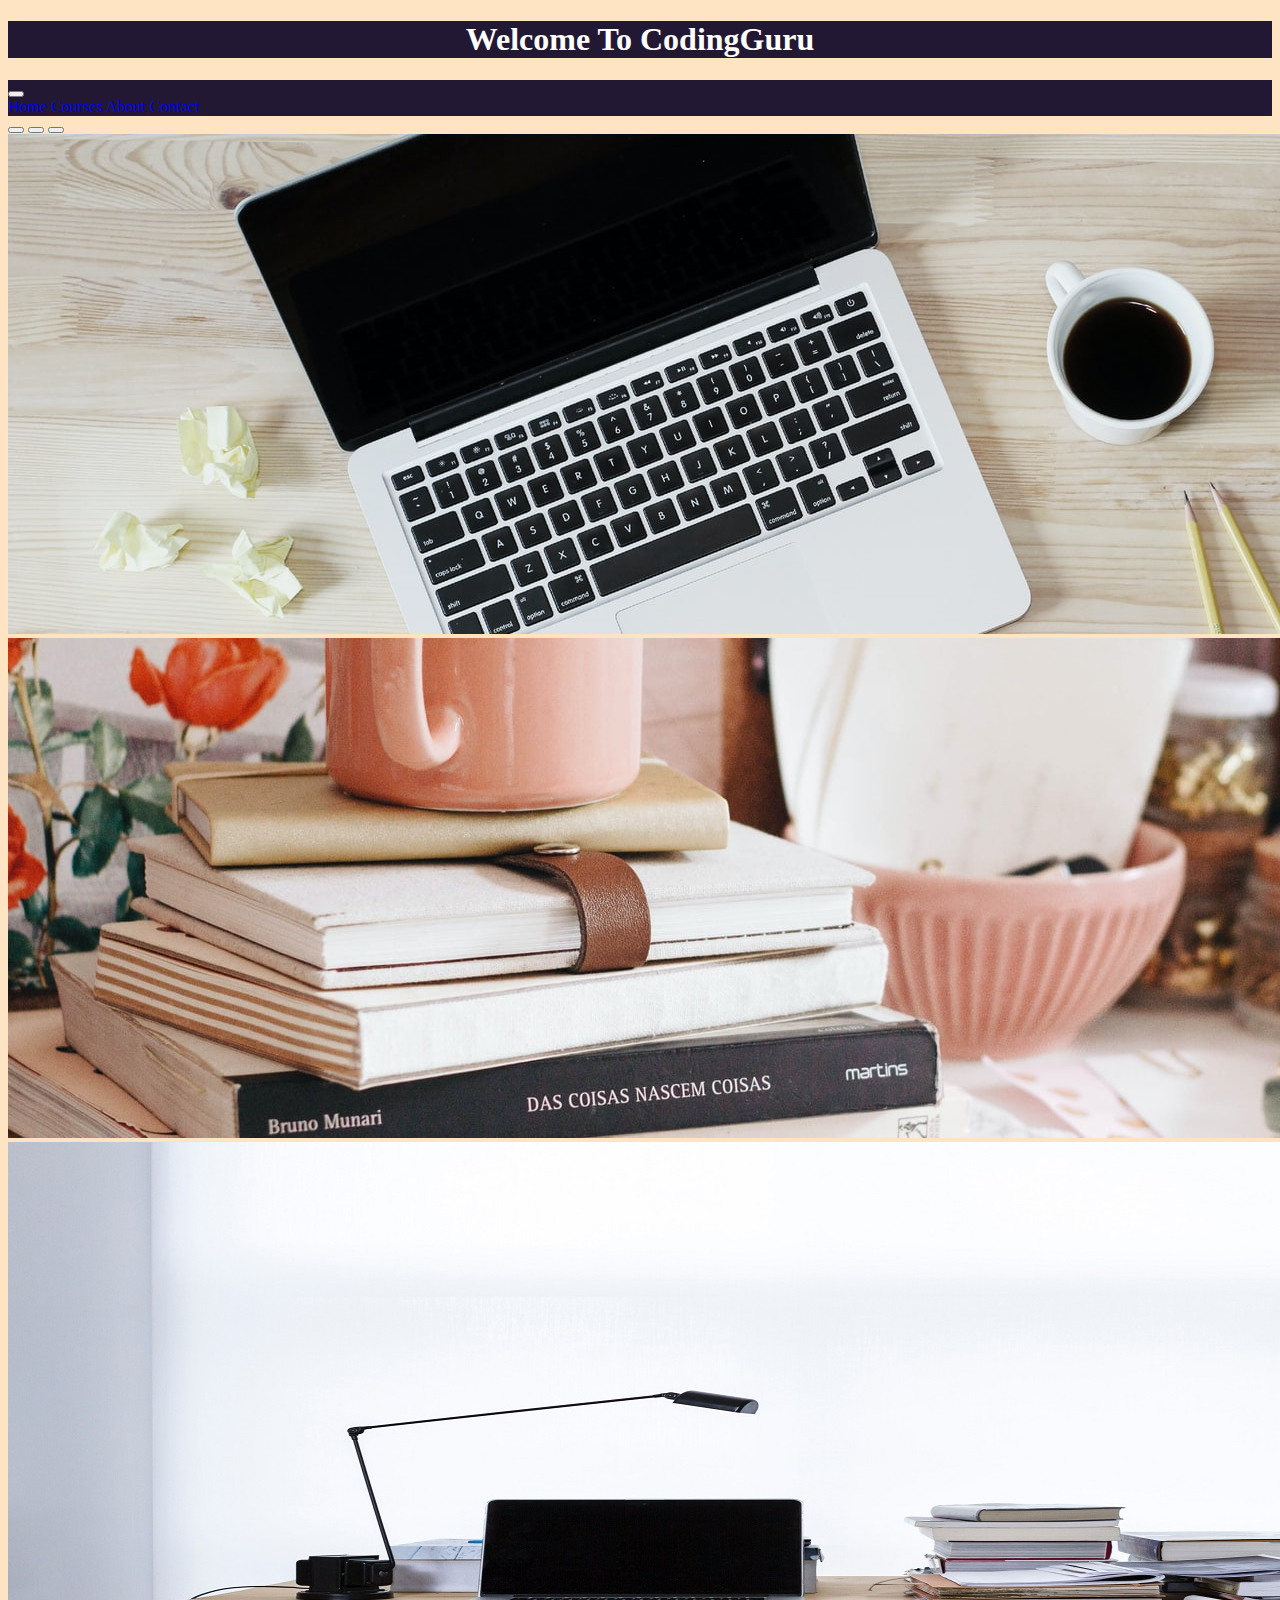
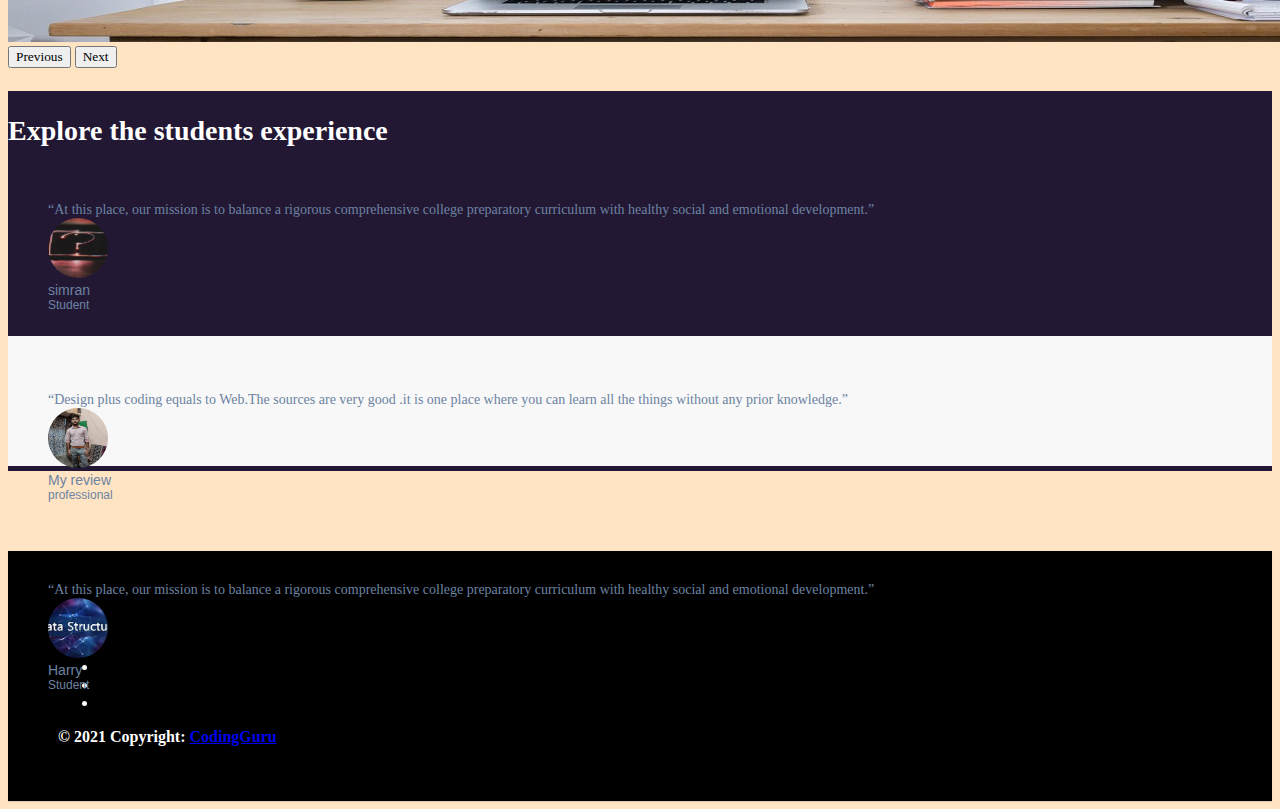
<file: index.html>
<!DOCTYPE html>
<html lang="en">

<head>
  <meta charset="UTF-8">
  <meta http-equiv="X-UA-Compatible" content="IE=edge">
  <meta name="viewport" content="width=device-width, initial-scale=1.0">
  <link rel="stylesheet" href="index.css">
  <link href="https://cdn.jsdelivr.net/npm/bootstrap@5.1.3/dist/css/bootstrap.min.css" rel="stylesheet"
    integrity="sha384-1BmE4kWBq78iYhFldvKuhfTAU6auU8tT94WrHftjDbrCEXSU1oBoqyl2QvZ6jIW3" crossorigin="anonymous">
    <link rel="stylesheet" href="https://cdnjs.cloudflare.com/ajax/libs/font-awesome/4.7.0/css/font-awesome.min.css">
    <link rel="stylesheet" href="https://pro.fontawesome.com/releases/v5.10.0/css/all.css" integrity="sha384-AYmEC3Yw5cVb3ZcuHtOA93w35dYTsvhLPVnYs9eStHfGJvOvKxVfELGroGkvsg+p" crossorigin="anonymous"/>
  <title>Home</title>
</head>

<body style="background-color: bisque;">
  <div class="jumbotron" style="background-color: #231834;">
    <h1 style="color: white; text-align: center;">Welcome To CodingGuru</h1>      
 <p></p>
  </div>
  <nav class="navbar navbar-expand-lg " style="background-color: #231834; justify-content: center;">


    <button class="navbar-toggler" type="button" data-bs-toggle="collapse" data-bs-target="#navbarNavAltMarkup"
      aria-controls="navbarNavAltMarkup" aria-expanded="false" aria-label="Toggle navigation">
      <span class="navbar-toggler-icon"></span>
    </button>
    <div class="collapse navbar-collapse " id="navbarNavAltMarkup">
      <div class="navbar-nav mr-auto">

        <a class="nav-link active" aria-current="page" href="#">Home</a>
        <a class="nav-link" href="Course.html">Courses</a>
        <a class="nav-link" href="about.html">About</a>
        <a class="nav-link" href="contact.html">Contact</a>
      </div>
    </div>

  </nav>

  <div id="carouselExampleIndicators" class="carousel slide" data-bs-ride="carousel">
    <div class="carousel-indicators">
      <button type="button" data-bs-target="#carouselExampleIndicators" data-bs-slide-to="0" class="active"
        aria-current="true" aria-label="Slide 1"></button>
      <button type="button" data-bs-target="#carouselExampleIndicators" data-bs-slide-to="1"
        aria-label="Slide 2"></button>
      <button type="button" data-bs-target="#carouselExampleIndicators" data-bs-slide-to="2"
        aria-label="Slide 3"></button>
    </div>
    <div class="carousel-inner">
      <div class="carousel-item active">
        <img src="image/tech1.jpg" class="d-block w-100" alt="...">
      </div>
      <div class="carousel-item">
        <img src="image/tech2.jpg" class="d-block w-100" alt="...">
      </div>
      <div class="carousel-item">
        <img src="image/image2.jpg" class="d-block w-100" alt="...">
      </div>
    </div>
    <button class="carousel-control-prev" type="button" data-bs-target="#carouselExampleIndicators"
      data-bs-slide="prev">
      <span class="carousel-control-prev-icon" aria-hidden="true"></span>
      <span class="visually-hidden">Previous</span>
    </button>
    <button class="carousel-control-next" type="button" data-bs-target="#carouselExampleIndicators"
      data-bs-slide="next">
      <span class="carousel-control-next-icon" aria-hidden="true"></span>
      <span class="visually-hidden">Next</span>
    </button>
  </div>
  <section class="home-testimonial">
    <div class="container-fluid">
      <div class="row d-flex justify-content-center testimonial-pos">
        <div class="col-md-12 pt-4 d-flex justify-content-center">
         
        </div>
        <div class="col-md-12 d-flex justify-content-center">
          <h2>Explore the students experience</h2>
        </div>
      </div>
      <section class="home-testimonial-bottom">
        <div class="container testimonial-inner">
          <div class="row d-flex justify-content-center">
            <div class="col-md-4 style-3">
              <div class="tour-item ">
                <div class="tour-desc bg-white">
                  <div class="tour-text color-grey-3 text-center" style="font-family: cursive;">“At this place, our mission is to balance a rigorous
                    comprehensive college preparatory curriculum with healthy social and emotional development.”</div>
                  <div class="d-flex justify-content-center pt-2 pb-2"><img class="tm-people"
                      src="img1.jpg" alt=""></div>
                  <div class="link-name d-flex justify-content-center">simran</div>
                  <div class="link-position d-flex justify-content-center">Student</div>
                </div>
              </div>
            </div>
            <div class="col-md-4 style-3">
              <div class="tour-item ">
                <div class="tour-desc bg-white">
                  <div class="tour-text color-grey-3 text-center"  style="font-family: cursive;">“Design plus coding equals to Web.The sources are very good .it is one place where you can  learn all the things without any prior knowledge.”</div>
                  <div class="d-flex justify-content-center pt-2 pb-2"><img class="tm-people"
                      src="kv.jpg"
                      alt=""></div>
                  <div class="link-name d-flex justify-content-center">My review</div>
                  <div class="link-position d-flex justify-content-center">professional</div>
                </div>
              </div>
            </div>
            <div class="col-md-4 style-3">
              <div class="tour-item ">
                <div class="tour-desc bg-white">
                  <div class="tour-text color-grey-3 text-center"  style="font-family: cursive;">“At this place, our mission is to balance a rigorous
                    comprehensive college preparatory curriculum with healthy social and emotional development.”</div>
                  <div class="d-flex justify-content-center pt-2 pb-2"><img class="tm-people"
                      src="course_img1.jpg"
                      alt=""></div>
                  <div class="link-name d-flex justify-content-center">Harry</div>
                  <div class="link-position d-flex justify-content-center">Student</div>
                </div>
              </div>
            </div>
          </div>
      </section>
  </section>
  <!-- Footer -->
<footer class="page-footer font-small special-color-dark pt-4" style="background-color: black;">

  <!-- Footer Elements -->
  <div class="container" >

    <!-- Social buttons -->
    <ul class="list-unstyled list-inline text-center">
      <li class="list-inline-item">
        <a class="btn-floating btn-fb mx-1">
          <i class="fab fa-facebook-f"> </i>
        </a>
      </li>
      <li class="list-inline-item">
        <a class="btn-floating btn-tw mx-1">
          <i class="fab fa-twitter"> </i>
        </a>
      </li>
      <li class="list-inline-item">
        <a class="btn-floating btn-gplus mx-1">
          <i class="fab fa-google-plus-g"> </i>
        </a>
      </li>
      <li class="list-inline-item">
        <a class="btn-floating btn-li mx-1">
          <i class="fab fa-linkedin-in"> </i>
        </a>
      </li>
      <li class="list-inline-item">
        <a class="btn-floating btn-dribbble mx-1">
          <i class="fab fa-dribbble"> </i>
        </a>
      </li>
    </ul>
    <!-- Social buttons -->

  </div>
  <!-- Footer Elements -->

  <!-- Copyright -->
  <div class="footer-copyright text-center py-3">© 2021 Copyright:
    <a href="index.html"> CodingGuru</a>
  </div>
  <!-- Copyright -->

</footer>
<!-- Footer -->
<script src="https://cdn.jsdelivr.net/npm/bootstrap@5.1.3/dist/js/bootstrap.bundle.min.js"
integrity="sha384-ka7Sk0Gln4gmtz2MlQnikT1wXgYsOg+OMhuP+IlRH9sENBO0LRn5q+8nbTov4+1p"
crossorigin="anonymous"></script>
</body>
</html>
</file>
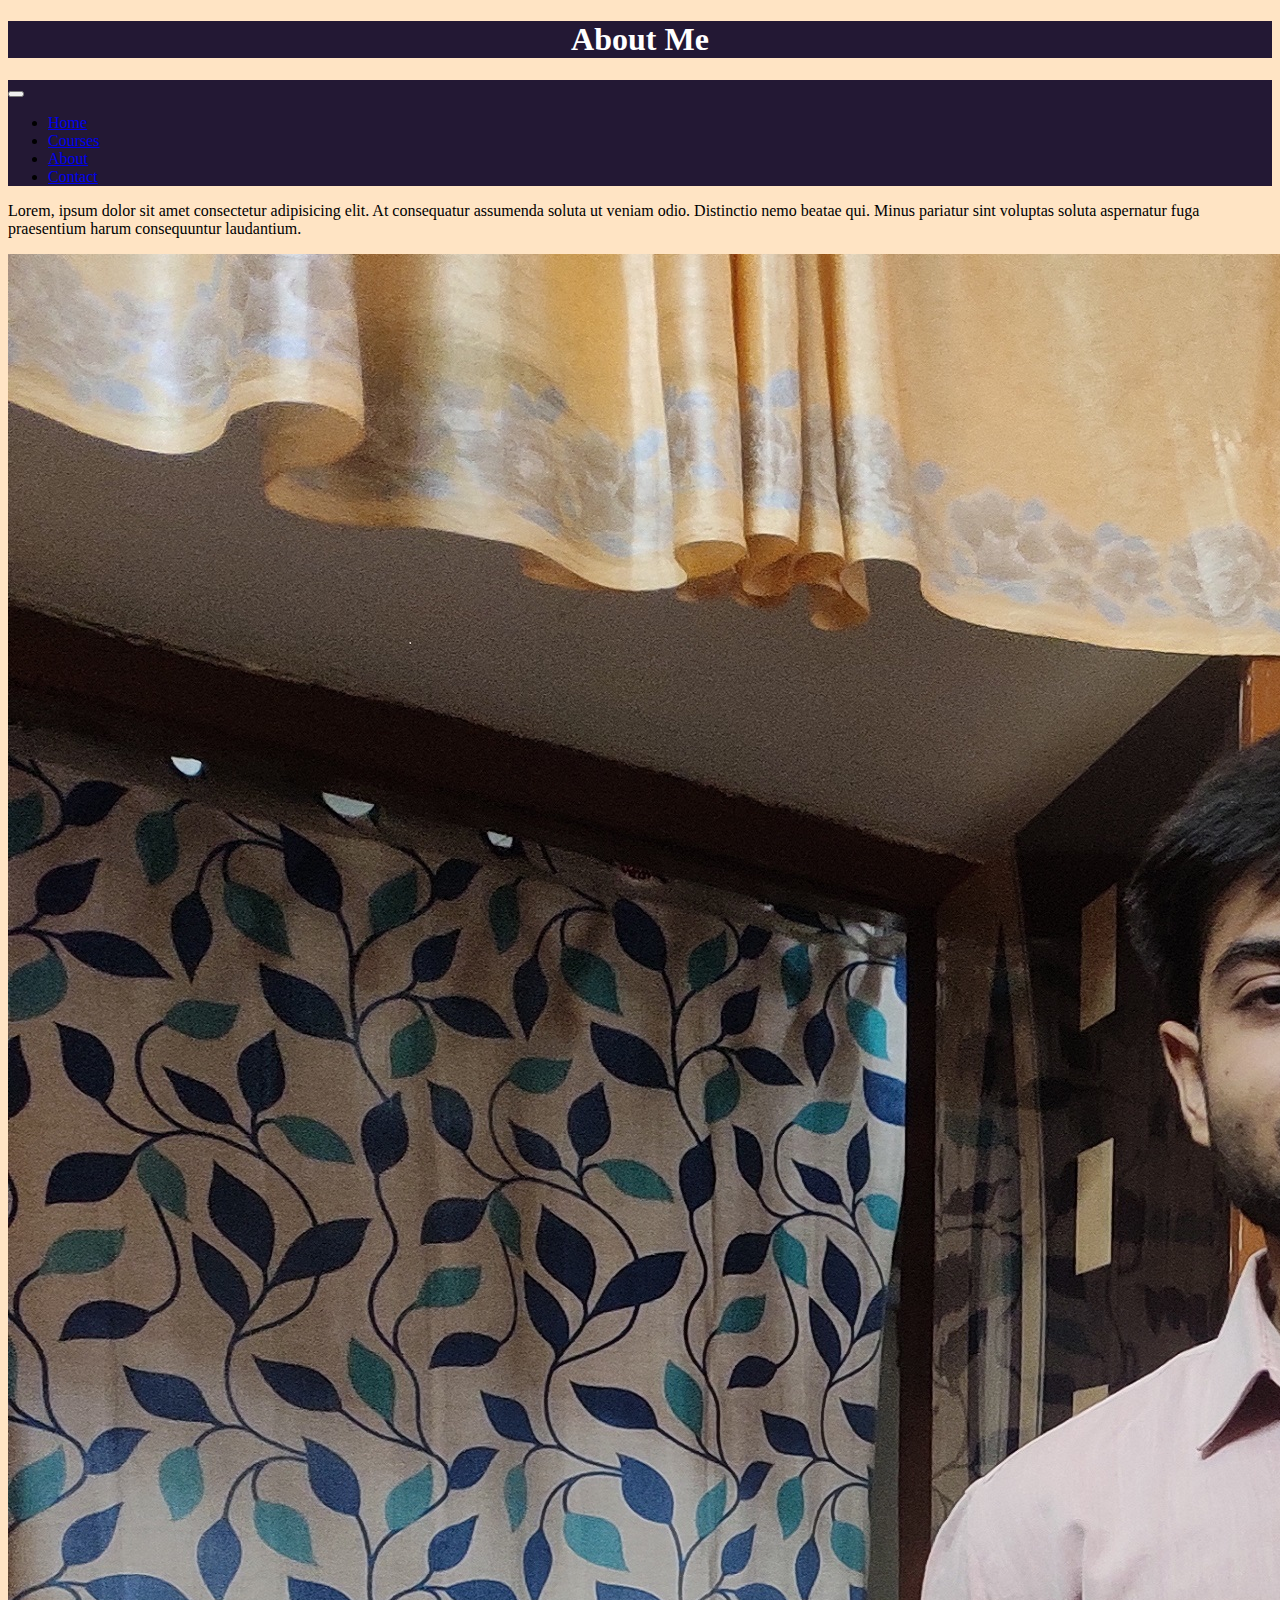
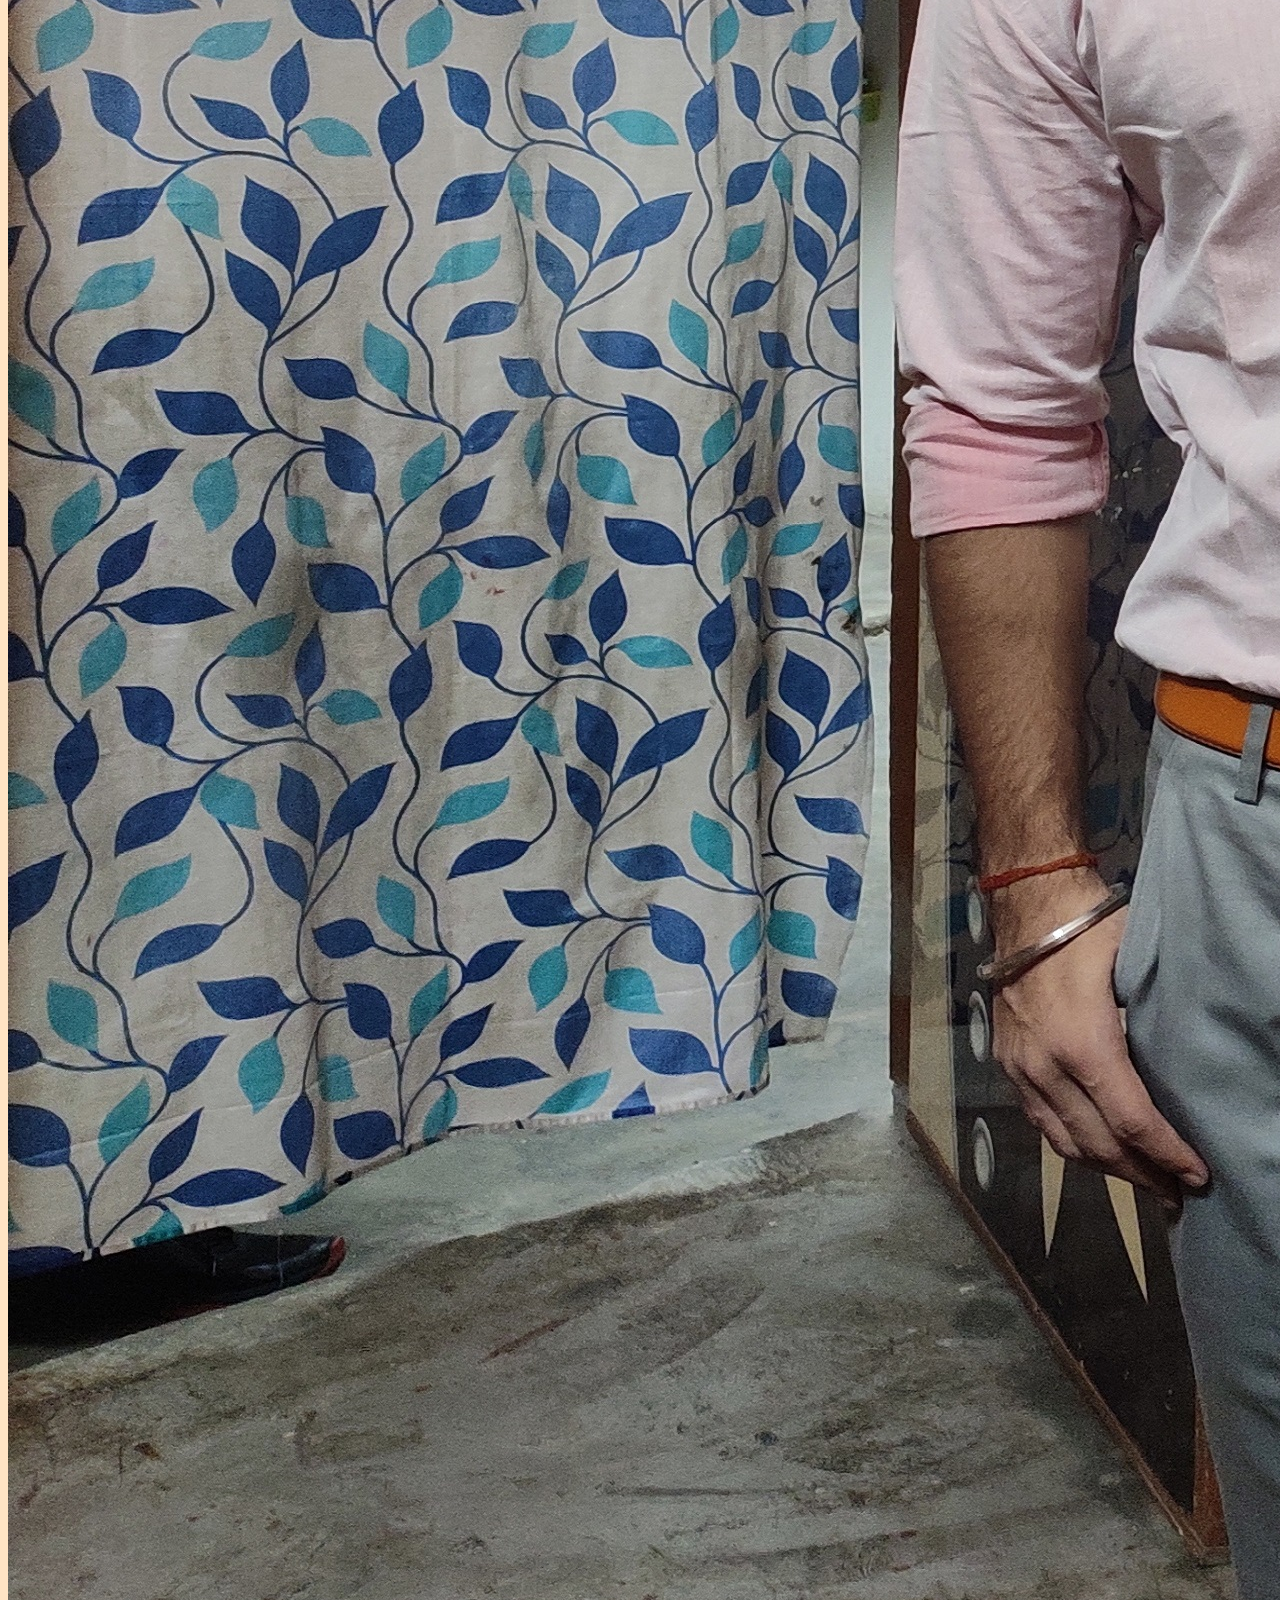
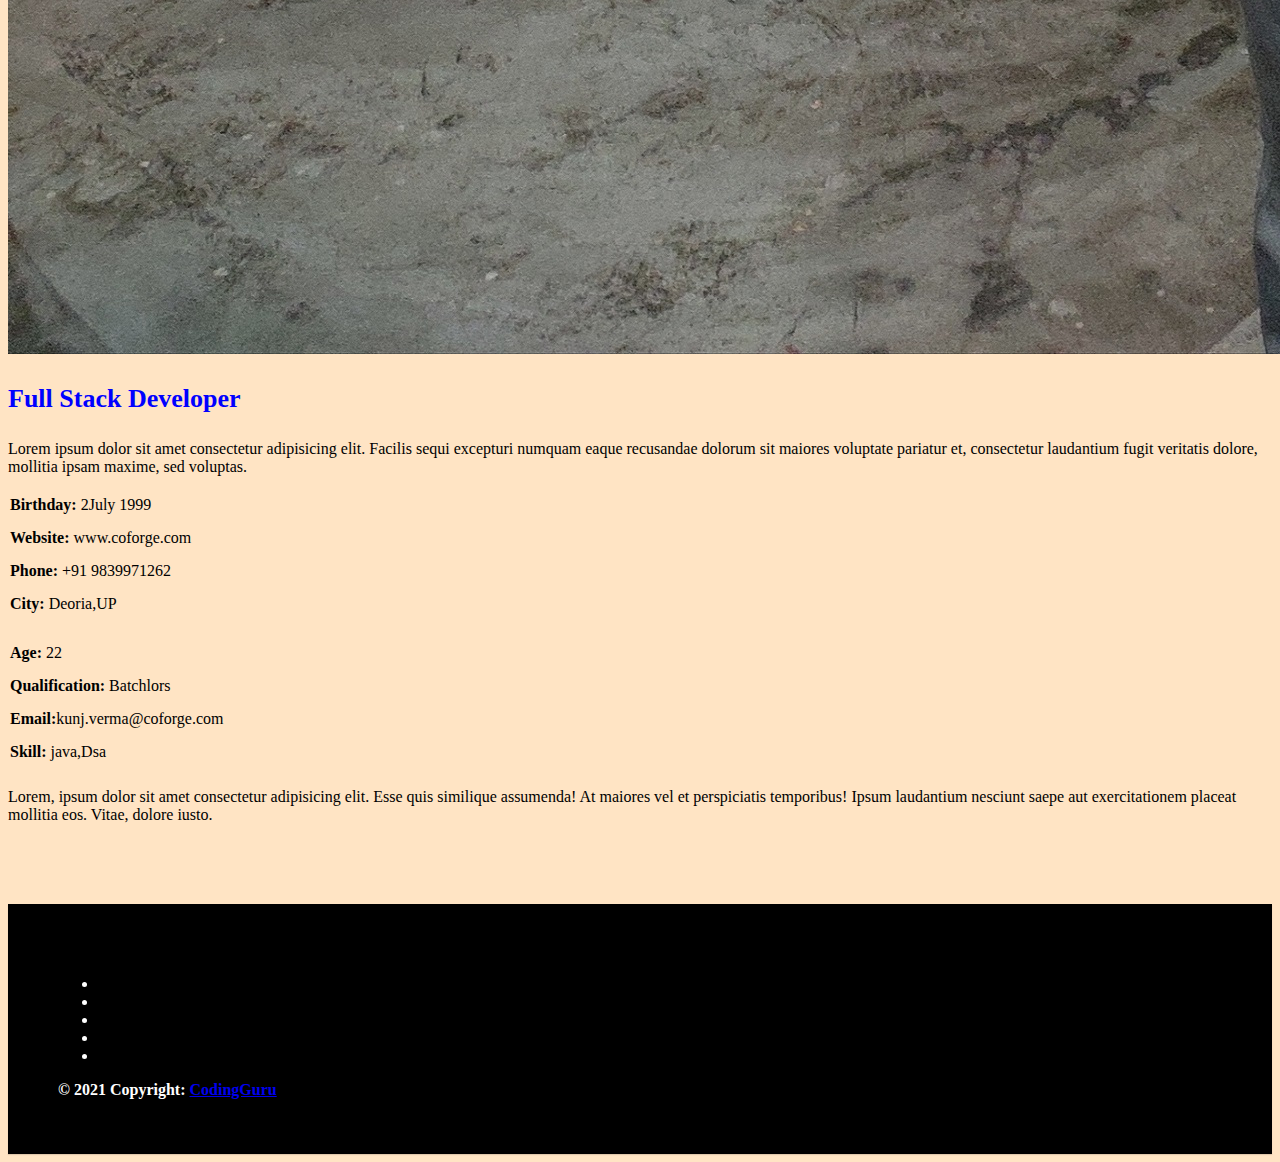
<file: about.html>
<!DOCTYPE html>
<html lang="en">

<head>
    <meta charset="UTF-8">
    <meta http-equiv="X-UA-Compatible" content="IE=edge">
    <meta name="viewport" content="width=device-width, initial-scale=1.0">
    <link href="https://cdn.jsdelivr.net/npm/bootstrap@5.1.3/dist/css/bootstrap.min.css" rel="stylesheet"
        integrity="sha384-1BmE4kWBq78iYhFldvKuhfTAU6auU8tT94WrHftjDbrCEXSU1oBoqyl2QvZ6jIW3" crossorigin="anonymous">
  
    <link rel="stylesheet" href="https://cdnjs.cloudflare.com/ajax/libs/font-awesome/4.7.0/css/font-awesome.min.css">
    <link rel="stylesheet" href="https://pro.fontawesome.com/releases/v5.10.0/css/all.css" integrity="sha384-AYmEC3Yw5cVb3ZcuHtOA93w35dYTsvhLPVnYs9eStHfGJvOvKxVfELGroGkvsg+p" crossorigin="anonymous"/>

    <title>Document</title>
    <style>
        *{
            font-family: cursive;
        }
        .about .content h3{
            font-weight: 700;
            font-size: 26px;
            color: blue;
        }
        .about .content ul{
            list-style: none;
            padding: 0;
        }
        .about .content ul li{
            padding-bottom: 10px;
        }
        .about .content ul i{
            font-size: 20px;
            padding-right: 2px;
            color: aqua;
        }
        .about .content p :last-child{
            margin-bottom: 0;
        }
        
footer {
    background-color: #292c2f;
    box-shadow: 0 1px 1px 0 rgba(0, 0, 0, 0.12);
    box-sizing: border-box;
    width: 100%;
    text-align: left;
    font: bold 16px sans-serif;
    padding: 55px 50px;
    margin-top: 80px;
    bottom: 0;
    color: #fff
}
    </style>
</head>

<body style="background-color: bisque;">
    <div class="jumbotron" style="background-color: #231834;">
        <h1 style="color: white; text-align: center;">About Me</h1>
<p></p>        
    </div>

    <nav class="navbar navbar-expand-lg " style="background-color: #231834;">
        <div class="container-fluid">

            <button class="navbar-toggler" type="button" data-bs-toggle="collapse" data-bs-target="#navbarNav"
                aria-controls="navbarNav" aria-expanded="false" aria-label="Toggle navigation">
                <span class="navbar-toggler-icon"></span>
            </button>
            <div class="collapse navbar-collapse" id="navbarNav">
                <ul class="navbar-nav">
                    <li class="nav-item">
                        <a class="nav-link active" aria-current="page" href="index.html">Home</a>
                    </li>
                    <li class="nav-item">
                        <a class="nav-link" href="Course.html">Courses</a>
                    </li>
                    <li class="nav-item">
                        <a class="nav-link" href="about.html">About</a>
                    </li>
                    <li class="nav-item">
                        <a class="nav-link" href="contact.html">Contact</a>
                    </li>
                </ul>
            </div>
        </div>
    </nav>
    <main id="main">
        <section id="about" class="about">
            <div class="container">
                <div class="section-title">
                    
                    <p>Lorem, ipsum dolor sit amet consectetur adipisicing elit. At consequatur assumenda soluta ut
                        veniam odio. Distinctio nemo beatae qui. Minus pariatur sint voluptas soluta aspernatur fuga
                        praesentium harum consequuntur laudantium.</p>
                </div>
                <div class="row">
                    <div class="col-lg-4" data-aos="fade-right">
                        <img src="kv.jpg" alt="" class="img-fluid">

                    </div>
                    <div class="col-lg-8 pt-lg-0 content" data-aos="fade-left">
                        <h3>Full Stack Developer</h3>
                        <p class="font-italic">Lorem ipsum dolor sit amet consectetur adipisicing elit. Facilis sequi
                            excepturi numquam eaque recusandae dolorum sit maiores voluptate pariatur et, consectetur
                            laudantium fugit veritatis dolore, mollitia ipsam maxime, sed voluptas.</p>
                        <div class="row">
                            <div class="col-lg-6">
                                <ul>
                                    <li><i class="iconfont-rounded-right"></i><strong>Birthday:</strong> 2July 1999</li>
                                    <li><i class="iconfont-rounded-right"></i><strong>Website:</strong> www.coforge.com
                                    </li>
                                    <li><i class="iconfont-rounded-right"></i><strong>Phone:</strong> +91 9839971262
                                    </li>
                                    <li><i class="iconfont-rounded-right"></i><strong>City:</strong> Deoria,UP</li>
                                </ul>
                            </div>
                            <div class="col-lg-6">
                                <ul>
                                    <li><i class="iconfont-rounded-right"></i><strong>Age:</strong> 22</li>
                                    <li><i class="iconfont-rounded-right"></i><strong>Qualification:</strong> Batchlors
                                    </li>
                                    <li><i
                                            class="iconfont-rounded-right"></i><strong>Email:</strong>kunj.verma@coforge.com
                                    </li>
                                    <li><i class="iconfont-rounded-right"></i><strong>Skill:</strong> java,Dsa</li>
                                </ul>
                            </div>

                        </div>
                        <p>Lorem, ipsum dolor sit amet consectetur adipisicing elit. Esse quis similique assumenda! At
                            maiores vel et perspiciatis temporibus! Ipsum laudantium nesciunt saepe aut exercitationem
                            placeat mollitia eos. Vitae, dolore iusto.</p>
                    </div>

                </div>
            </div>
        </section>
    </main>
         <!-- Footer -->
<footer class="page-footer font-small special-color-dark pt-4" style="background-color: black;">

    <!-- Footer Elements -->
    <div class="container" >
  
      <!-- Social buttons -->
      <ul class="list-unstyled list-inline text-center">
        <li class="list-inline-item">
          <a class="btn-floating btn-fb mx-1">
            <i class="fab fa-facebook-f"> </i>
          </a>
        </li>
        <li class="list-inline-item">
          <a class="btn-floating btn-tw mx-1">
            <i class="fab fa-twitter"> </i>
          </a>
        </li>
        <li class="list-inline-item">
          <a class="btn-floating btn-gplus mx-1">
            <i class="fab fa-google-plus-g"> </i>
          </a>
        </li>
        <li class="list-inline-item">
          <a class="btn-floating btn-li mx-1">
            <i class="fab fa-linkedin-in"> </i>
          </a>
        </li>
        <li class="list-inline-item">
          <a class="btn-floating btn-dribbble mx-1">
            <i class="fab fa-dribbble"> </i>
          </a>
        </li>
      </ul>
      <!-- Social buttons -->
  
    </div>
    <!-- Footer Elements -->
  
    <!-- Copyright -->
    <div class="footer-copyright text-center py-3">© 2021 Copyright:
      <a href="index.html"> CodingGuru</a>
    </div>
    <!-- Copyright -->
  
  </footer>
  <!-- Footer -->
</body>

</html>
</file>
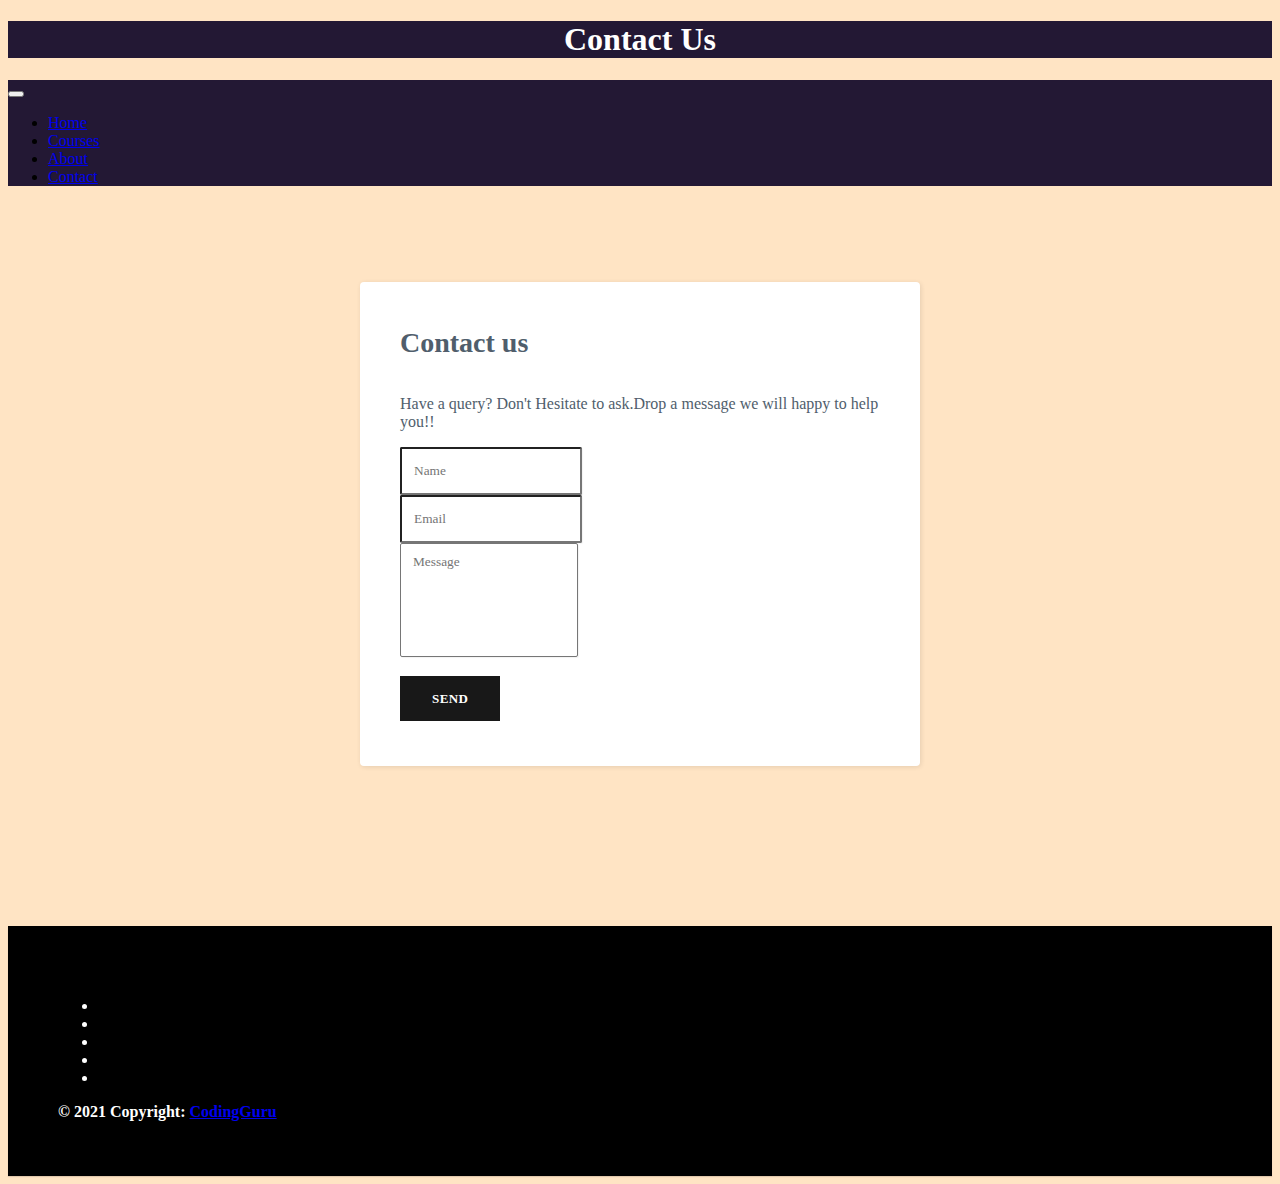
<file: contact.html>
<!DOCTYPE html>
<html lang="en">
<head>
    <meta charset="UTF-8">
    <meta http-equiv="X-UA-Compatible" content="IE=edge">
    <meta name="viewport" content="width=device-width, initial-scale=1.0">
    <link rel="stylesheet" href="contact.css">
    <link href="https://cdn.jsdelivr.net/npm/bootstrap@5.1.3/dist/css/bootstrap.min.css" rel="stylesheet"
    integrity="sha384-1BmE4kWBq78iYhFldvKuhfTAU6auU8tT94WrHftjDbrCEXSU1oBoqyl2QvZ6jIW3" crossorigin="anonymous">

<link rel="stylesheet" href="https://cdnjs.cloudflare.com/ajax/libs/font-awesome/4.7.0/css/font-awesome.min.css">
<link rel="stylesheet" href="https://pro.fontawesome.com/releases/v5.10.0/css/all.css" integrity="sha384-AYmEC3Yw5cVb3ZcuHtOA93w35dYTsvhLPVnYs9eStHfGJvOvKxVfELGroGkvsg+p" crossorigin="anonymous"/>
    <title>Contact</title>
</head>
<body style="background-color: bisque;">
    <div class="jumbotron" style="background-color: #231834;">
        <h1 style="color: white; text-align: center;">Contact Us</h1>
<p></p>        
    </div>

    <nav class="navbar navbar-expand-lg " style="background-color: #231834;">
        <div class="container-fluid">

            <button class="navbar-toggler" type="button" data-bs-toggle="collapse" data-bs-target="#navbarNav"
                aria-controls="navbarNav" aria-expanded="false" aria-label="Toggle navigation">
                <span class="navbar-toggler-icon"></span>
            </button>
            <div class="collapse navbar-collapse" id="navbarNav">
                <ul class="navbar-nav">
                    <li class="nav-item">
                        <a class="nav-link active" aria-current="page" href="index.html">Home</a>
                    </li>
                    <li class="nav-item">
                        <a class="nav-link" href="Course.html">Courses</a>
                    </li>
                    <li class="nav-item">
                        <a class="nav-link" href="about.html">About</a>
                    </li>
                    <li class="nav-item">
                        <a class="nav-link" href="contact.html">Contact</a>
                    </li>
                </ul>
            </div>
        </div>
    </nav>
    <div class="contact-clean">
        <form onsubmit="return false;">
            <h2 class="text-center">Contact us</h2>
            <p>Have a query? Don't Hesitate to ask.Drop a message we will happy to help you!!</p>
            <div class="form-group"><input class="form-control" type="text" name="name" placeholder="Name"></div>
            <div class="form-group"><input class="form-control" type="email" name="email" placeholder="Email"></div>
            <div class="form-group"><textarea class="form-control" name="message" placeholder="Message" rows="14"></textarea></div>
            <div class="form-group"><button class="btn btn-primary" type="submit">send </button></div>
        </form>
    </div> 
      <!-- Footer -->
<footer class="page-footer font-small special-color-dark pt-4" style="background-color: black;">

    <!-- Footer Elements -->
    <div class="container" >
  
      <!-- Social buttons -->
      <ul class="list-unstyled list-inline text-center">
        <li class="list-inline-item">
          <a class="btn-floating btn-fb mx-1">
            <i class="fab fa-facebook-f"> </i>
          </a>
        </li>
        <li class="list-inline-item">
          <a class="btn-floating btn-tw mx-1">
            <i class="fab fa-twitter"> </i>
          </a>
        </li>
        <li class="list-inline-item">
          <a class="btn-floating btn-gplus mx-1">
            <i class="fab fa-google-plus-g"> </i>
          </a>
        </li>
        <li class="list-inline-item">
          <a class="btn-floating btn-li mx-1">
            <i class="fab fa-linkedin-in"> </i>
          </a>
        </li>
        <li class="list-inline-item">
          <a class="btn-floating btn-dribbble mx-1">
            <i class="fab fa-dribbble"> </i>
          </a>
        </li>
      </ul>
      <!-- Social buttons -->
  
    </div>
    <!-- Footer Elements -->
  
    <!-- Copyright -->
    <div class="footer-copyright text-center py-3">© 2021 Copyright:
      <a href="index.html"> CodingGuru</a>
    </div>
    <!-- Copyright -->
  
  </footer>
  <!-- Footer -->
</body>
</html>
</file>
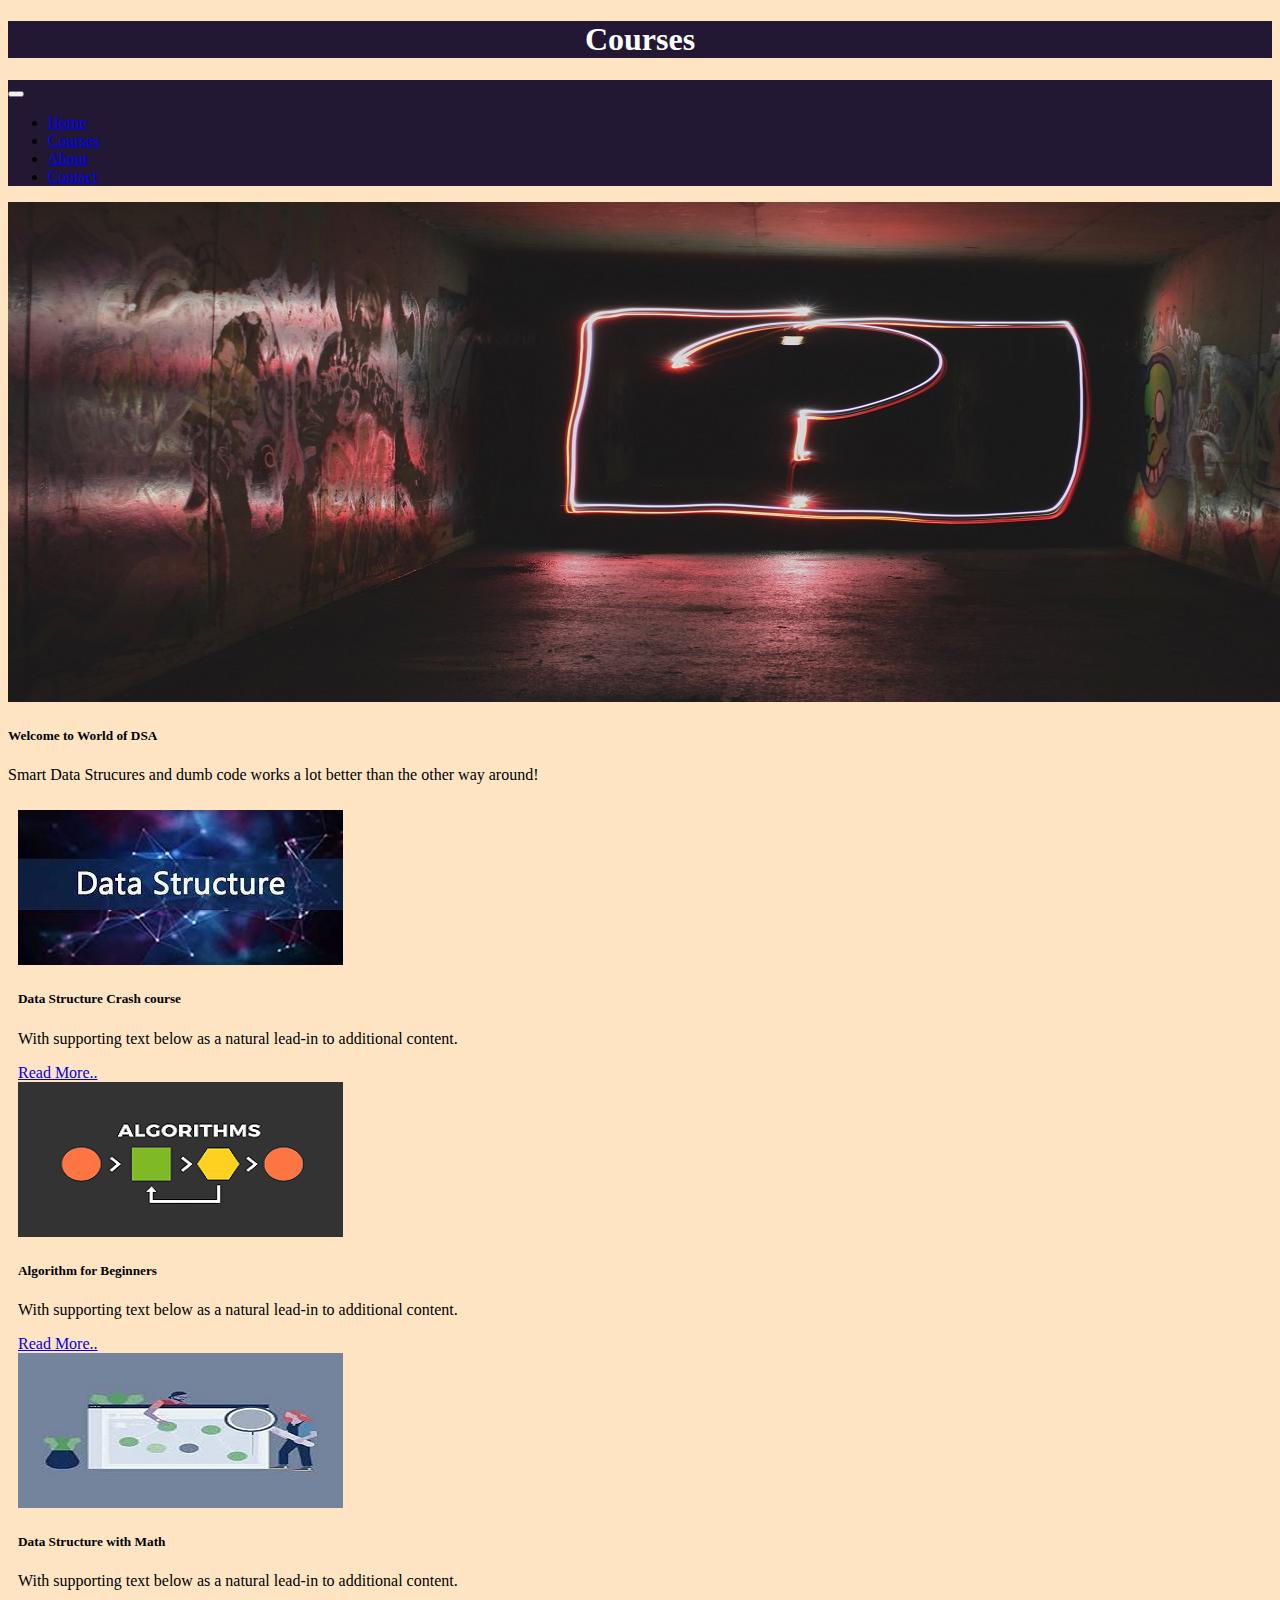
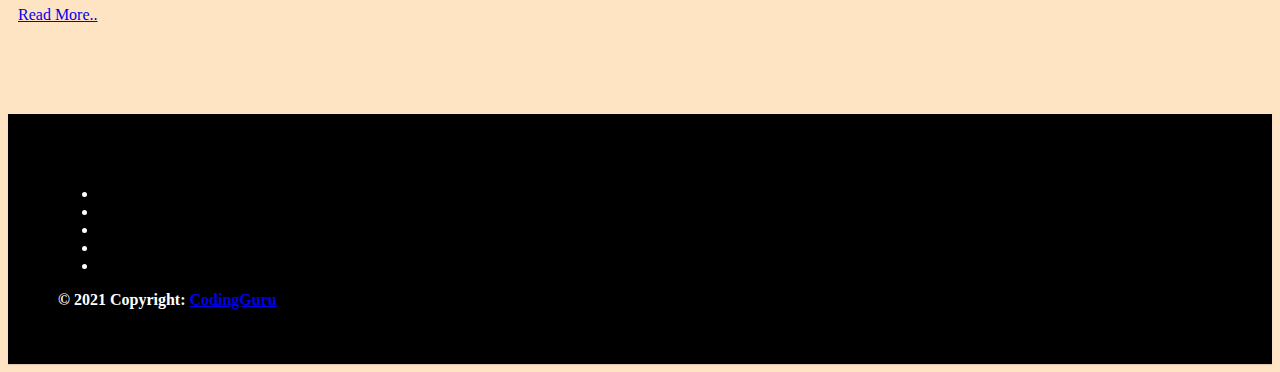
<file: Course.html>
<!DOCTYPE html>
<html lang="en">

<head>
    <meta charset="UTF-8">
    <meta http-equiv="X-UA-Compatible" content="IE=edge">
    <meta name="viewport" content="width=device-width, initial-scale=1.0">
    <link href="https://cdn.jsdelivr.net/npm/bootstrap@5.1.3/dist/css/bootstrap.min.css" rel="stylesheet"
        integrity="sha384-1BmE4kWBq78iYhFldvKuhfTAU6auU8tT94WrHftjDbrCEXSU1oBoqyl2QvZ6jIW3" crossorigin="anonymous">
    <link rel="stylesheet" href="courses.css">
    <link rel="stylesheet" href="https://cdnjs.cloudflare.com/ajax/libs/font-awesome/4.7.0/css/font-awesome.min.css">
    <link rel="stylesheet" href="https://pro.fontawesome.com/releases/v5.10.0/css/all.css" integrity="sha384-AYmEC3Yw5cVb3ZcuHtOA93w35dYTsvhLPVnYs9eStHfGJvOvKxVfELGroGkvsg+p" crossorigin="anonymous"/>
    <title>Document</title>
</head>

<body style="background-color: bisque;">
    <div class="jumbotron" style="background-color: #231834;">
        <h1 style="color: white; text-align: center;">Courses</h1>
<p></p>        
    </div>

    <nav class="navbar navbar-expand-lg " style="background-color: #231834;">
        <div class="container-fluid">

            <button class="navbar-toggler" type="button" data-bs-toggle="collapse" data-bs-target="#navbarNav"
                aria-controls="navbarNav" aria-expanded="false" aria-label="Toggle navigation">
                <span class="navbar-toggler-icon"></span>
            </button>
            <div class="collapse navbar-collapse" id="navbarNav">
                <ul class="navbar-nav">
                    <li class="nav-item">
                        <a class="nav-link active" aria-current="page" href="index.html">Home</a>
                    </li>
                    <li class="nav-item">
                        <a class="nav-link" href="Course.html">Courses</a>
                    </li>
                    <li class="nav-item">
                        <a class="nav-link" href="about.html">About</a>
                    </li>
                    <li class="nav-item">
                        <a class="nav-link" href="contact.html">Contact</a>
                    </li>
                </ul>
            </div>
        </div>
    </nav>
    <div id="carouselExampleCaptions" class="carousel slide" data-bs-ride="carousel">

        <div class="carousel-inner">
            <div class="carousel-item active">
                <img src="img1.jpg" class="d-block w-100" alt="...">
                <div class="carousel-caption d-none d-md-block">
                    <h5>Welcome to World of DSA</h5>
                    <p>Smart Data Strucures and dumb code works a lot better than the other way around!</p>
                </div>
            </div>


        </div>

    </div>

   


    <div class="row" style="padding: 10px;">
        <div class="col-sm-4">
          <div class="card">
              <img src="course_img1.jpg" class="card-img-top" alt="">
            <div class="card-body">
              <h5 class="card-title">Data Structure Crash course</h5>
              <p class="card-text">With supporting text below as a natural lead-in to additional content.</p>
              <a href="#" class="btn btn-primary">Read More..</a>
            </div>
          </div>
        </div>
        <div class="col-sm-4">
            <div class="card">
                <img src="course_img2.png" class="card-img-top" alt="">
              <div class="card-body">
                <h5 class="card-title">Algorithm for Beginners</h5>
                <p class="card-text">With supporting text below as a natural lead-in to additional content.</p>
                <a href="#" class="btn btn-primary">Read More..</a>
              </div>
            </div>
          </div>
        <div class="col-sm-4">
            <div class="card">
                <img src="course_img3.jpg" class="card-img-top" alt="">
              <div class="card-body">
                <h5 class="card-title">Data Structure with Math</h5>
                <p class="card-text">With supporting text below as a natural lead-in to additional content.</p>
                <a href="#" class="btn btn-primary">Read More..</a>
              </div>
            </div>
          </div>
        
      </div>
       <!-- Footer -->
<footer class="page-footer font-small special-color-dark pt-4" style="background-color: black;">

    <!-- Footer Elements -->
    <div class="container" >
  
      <!-- Social buttons -->
      <ul class="list-unstyled list-inline text-center">
        <li class="list-inline-item">
          <a class="btn-floating btn-fb mx-1">
            <i class="fab fa-facebook-f"> </i>
          </a>
        </li>
        <li class="list-inline-item">
          <a class="btn-floating btn-tw mx-1">
            <i class="fab fa-twitter"> </i>
          </a>
        </li>
        <li class="list-inline-item">
          <a class="btn-floating btn-gplus mx-1">
            <i class="fab fa-google-plus-g"> </i>
          </a>
        </li>
        <li class="list-inline-item">
          <a class="btn-floating btn-li mx-1">
            <i class="fab fa-linkedin-in"> </i>
          </a>
        </li>
        <li class="list-inline-item">
          <a class="btn-floating btn-dribbble mx-1">
            <i class="fab fa-dribbble"> </i>
          </a>
        </li>
      </ul>
      <!-- Social buttons -->
  
    </div>
    <!-- Footer Elements -->
  
    <!-- Copyright -->
    <div class="footer-copyright text-center py-3">© 2021 Copyright:
      <a href="index.html"> CodingGuru</a>
    </div>
    <!-- Copyright -->
  
  </footer>
  <!-- Footer -->
</body>

</html>
</file>
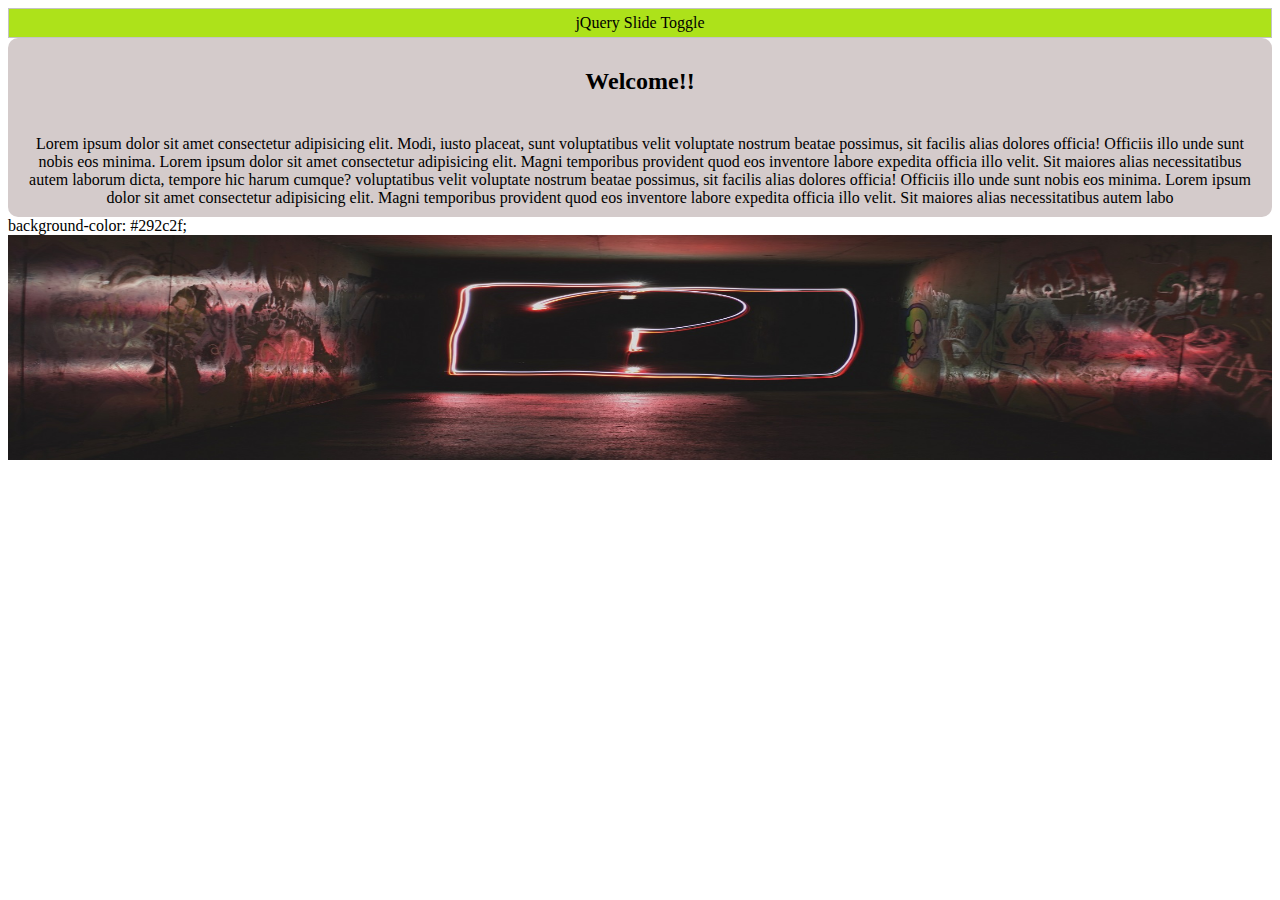
<file: test.html>
<!DOCTYPE html>
<html lang="en">

<head>
    <meta charset="UTF-8">
    <meta http-equiv="X-UA-Compatible" content="IE=edge">
    <meta name="viewport" content="width=device-width, initial-scale=1.0">
    <title>Document</title>

    <script>

        $(document).ready(function(){
        
          $("#flip").click(function(){
        
            $("#panel").slideToggle("slow");
        
          });
        
        });
        
        </script>
        
         
        
        <style>
        
        #panel,#flip
        
        {
        
        padding:5px;
        
        text-align:center;
        
        background-color:#ade21a;
        
        border:solid 1px #c3c3c3;
        
        }
        
        #panel
        
        {
        
        padding:50px;
        
        display:none;
        
        }
        
        </style>
</head>

<body>

    <div id="flip">jQuery Slide Toggle</div>
    <div id="panel">The slideToggle() method toggles between slideUp() and   slideDown() for the selected elements. 
        This method checks the selected elements for visibility.   slideDown() is run if an element is hidden. slideUp()
        is   run if an element is visible - This creates a toggle effect.</div>


</body>

</html>

<!--welcoe content-->
<div class="container">

  <div class="panel panel-default" style="border-radius: 10px; background-color: rgb(212, 203, 203);">
    <div class="panel-heading" style="text-align: center; padding: 10px; font-family: fantasy;">
      <h2>Welcome!!</h2>
    </div>
    <div class="panel-body" style="padding: 10px; text-align: center;">Lorem ipsum dolor sit amet consectetur
      adipisicing elit. Modi,
      iusto placeat, sunt
      voluptatibus velit voluptate nostrum beatae possimus, sit facilis alias dolores officia! Officiis illo unde sunt
      nobis eos minima.
      Lorem ipsum dolor sit amet consectetur adipisicing elit. Magni temporibus provident quod eos inventore labore
      expedita officia illo velit. Sit maiores alias necessitatibus autem laborum dicta, tempore hic harum cumque?
      voluptatibus velit voluptate nostrum beatae possimus, sit facilis alias dolores officia! Officiis illo unde sunt
      nobis eos minima.
      Lorem ipsum dolor sit amet consectetur adipisicing elit. Magni temporibus provident quod eos inventore labore
      expedita officia illo velit. Sit maiores alias necessitatibus autem labo
    </div>
  </div>
</div>

background-color: #292c2f;
<link rel="stylesheet" href="https://cdnjs.cloudflare.com/ajax/libs/font-awesome/4.7.0/css/font-awesome.min.css">
    <link rel="stylesheet" href="https://pro.fontawesome.com/releases/v5.10.0/css/all.css" integrity="sha384-AYmEC3Yw5cVb3ZcuHtOA93w35dYTsvhLPVnYs9eStHfGJvOvKxVfELGroGkvsg+p" crossorigin="anonymous"/>




    <div class="album py-5 bg-light">
      <div class="container">
<div class="col-md-4 box-shadow">
    <img class="card-img-top" data-src="img1.jpg" alt="" style="height: 225px; width: 100%; display: block;" src="img1.jpg" data-holder-rendered="true">
</div>
      </div>
    </div>
</file>
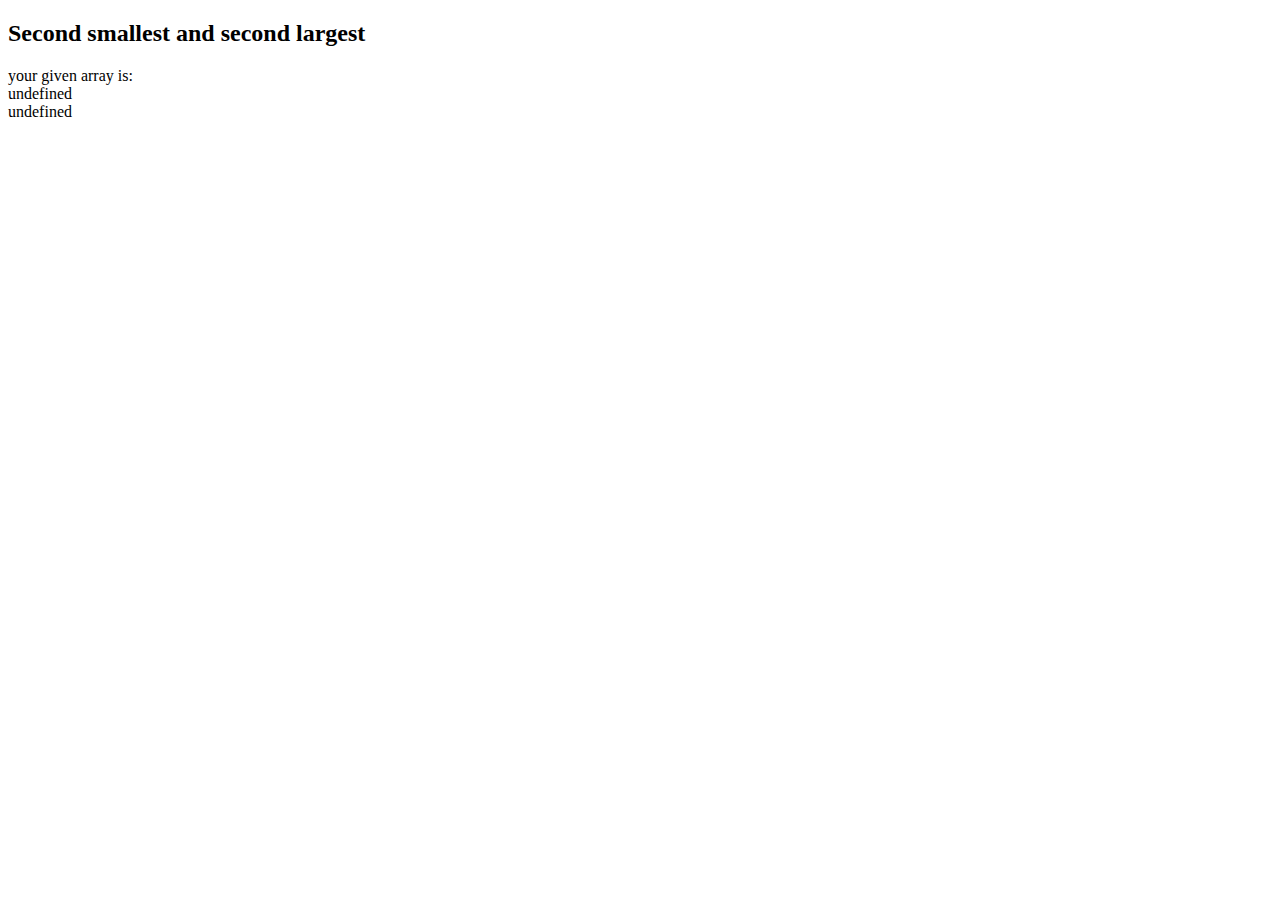
<file: js assignment/find_second_larg_n_small_num.html>
<!DOCTYPE html>
<html lang="en">

<head>
    <meta charset="UTF-8">
    <meta http-equiv="X-UA-Compatible" content="IE=edge">
    <meta name="viewport" content="width=device-width, initial-scale=1.0">
    <title>Document</title>
</head>

<body>
    <h2>Second smallest and second largest</h2>
    <script>
        var inputArray = [];// var size = 5; //Maximum Array size 
        var size=prompt('enter the size');
        for(var i=0; i<size; i++) 
        { inputArray[i] = prompt('Enter Element ' + (i+1)); }
document.writeln('your given array is: '+inputArray+'<br>');
     
        inputArray.sort(function(a,b){
            return a-b;
        });
        
        document.writeln(inputArray[1]+'<br>');
      document.writeln(inputArray[size-2]+'<br>');
      
    

    </script>
</body>

</html>
</file>
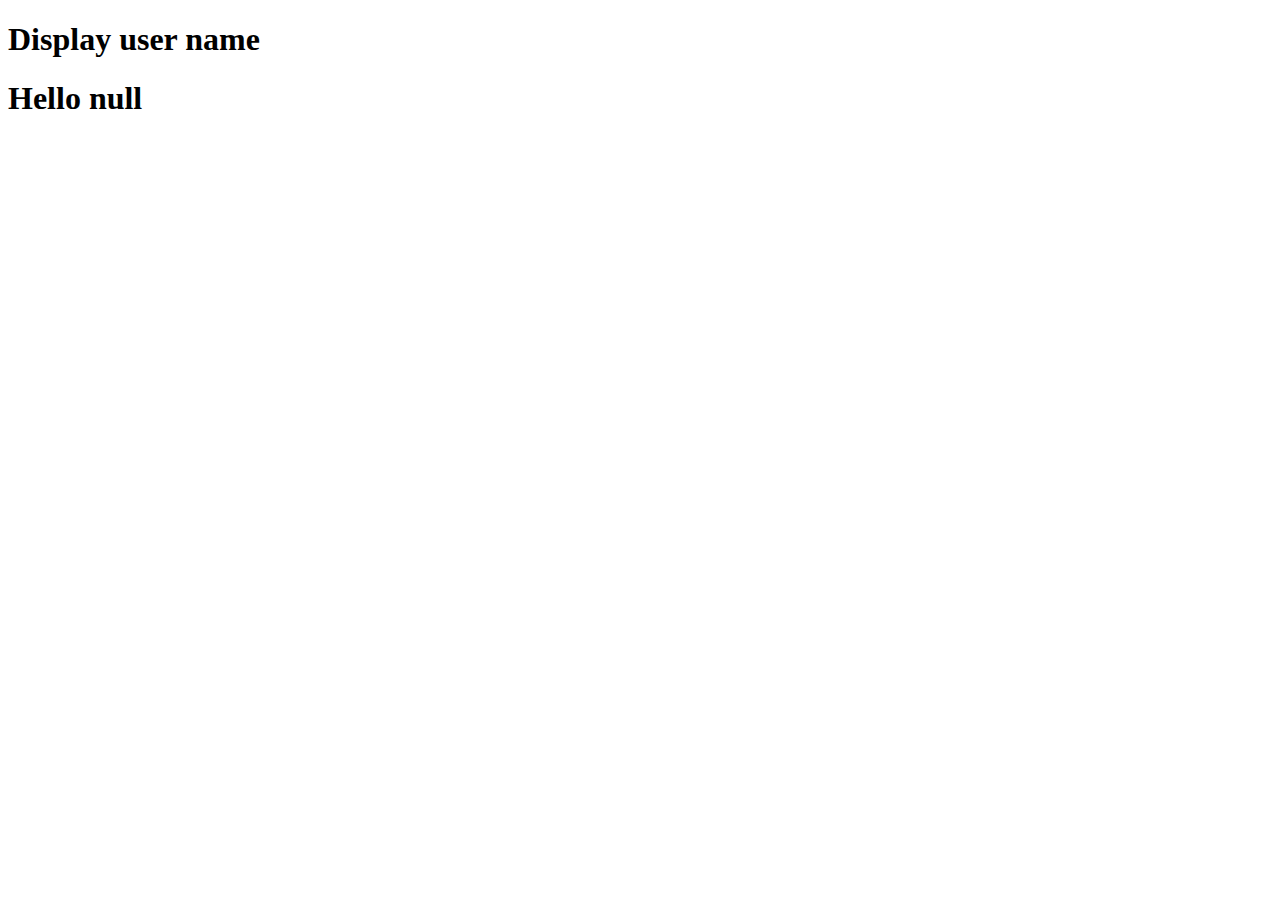
<file: js assignment/question 1.html>
<!DOCTYPE html>
<html lang="en">
<head>
    <meta charset="UTF-8">
    <meta http-equiv="X-UA-Compatible" content="IE=edge">
    <meta name="viewport" content="width=device-width, initial-scale=1.0">
    <title>basic page</title>
</head>
<body>
    <h1>Display user name </h1>
    <script>
        var name=prompt('enter your name');

document.write('<h1>Hello' +' ' +name+'</h1>');
alert(name);
    </script>
</body>
</html>
</file>
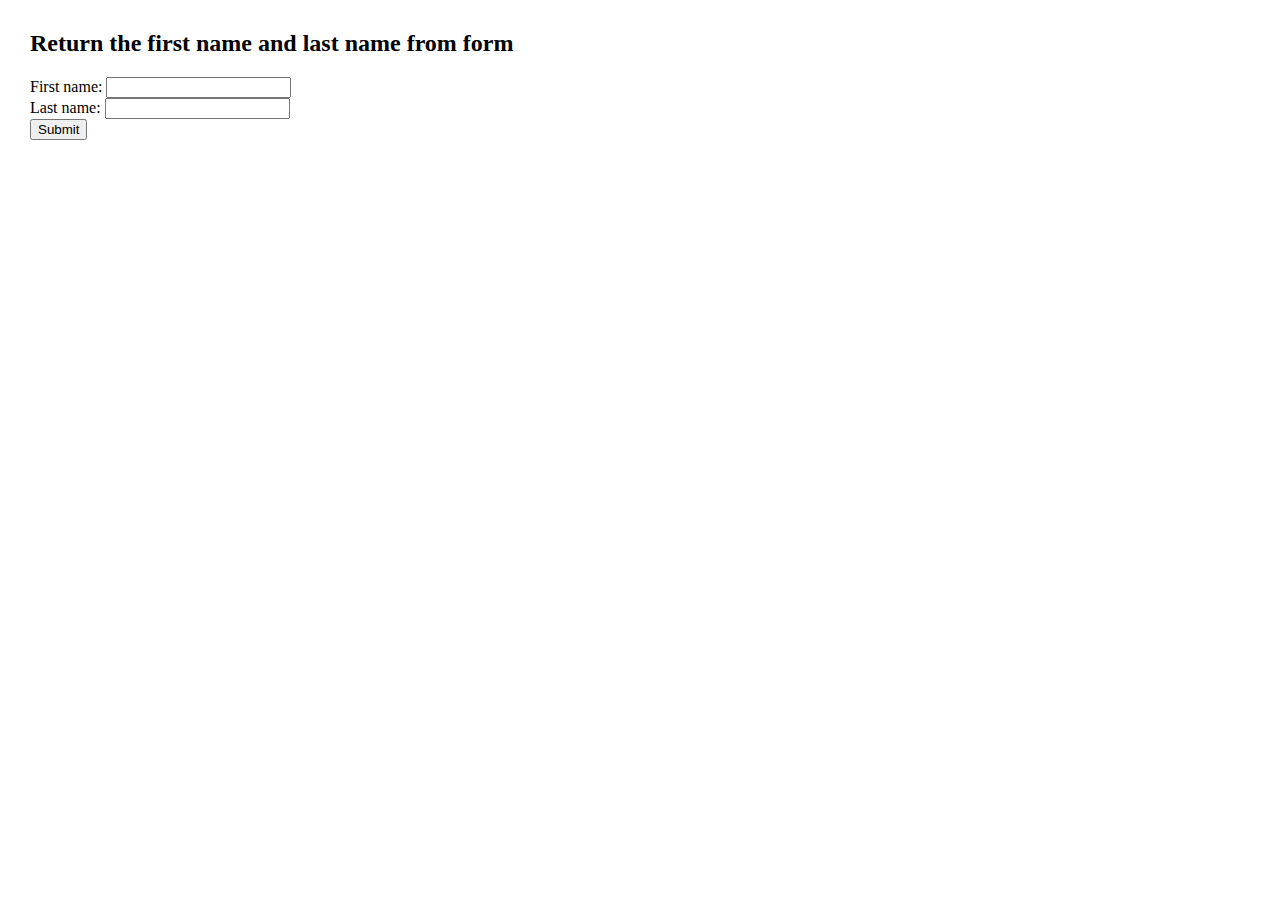
<file: js assignment/question 5.html>
<!DOCTYPE html>
<html><head>
<meta charset=utf-8 />
<title>Return first and last name from a form - w3resource</title>
<style type="text/css">
body {margin: 30px;}
</style> 

</head><body>
    <h2>Return the first name and last name from form</h2>
<form id="form1" onsubmit="getFormvalue()">
First name: <input type="text" name="fname" value=""><br>
Last name: <input type="text" name="lname" value=""><br>
<input type="submit" value="Submit">
</form>

<script>
    function getFormvalue()
{
  var x=document.getElementById("form1");
     
      alert("Hello "+x.elements[0].value+" "+x.elements[1].value);   
}

</script>
</body></html>
</file>
<file: index.css>
.home-testimonial {
    background-color: #231834;
    height: 380px
}

.home-testimonial-bottom {
    background-color: #f8f8f8;
    transition: background 0.3s, border 0.3s, border-radius 0.3s, box-shadow 0.3s;
    margin-top: 20px;
    margin-bottom: 0px;
    position: relative;
    height: 130px;
    top: 190px
}

.home-testimonial h3 {
    color: var(--orange);
    font-size: 14px;
    font-weight: 500;
    text-transform: uppercase
}

.home-testimonial h2 {
    color: white;
    font-size: 28px;
    font-weight: 700
}

.testimonial-inner {
    position: relative;
    top: -174px
}

.testimonial-pos {
    position: relative;
    top: 24px
}

.testimonial-inner .tour-desc {
    border-radius: 5px;
    padding: 40px
}

.color-grey-3 {
    font-family: "Montserrat", Sans-serif;
    font-size: 14px;
    color: #6c83a2
}

.testimonial-inner img.tm-people {
    width: 60px;
    height: 60px;
    -webkit-border-radius: 50%;
    border-radius: 50%;
    -o-object-fit: cover;
    object-fit: cover;
    max-width: none
}

.link-name {
    font-family: "Montserrat", Sans-serif;
    font-size: 14px;
    color: #6c83a2
}

.link-position {
    font-family: "Montserrat", Sans-serif;
    font-size: 12px;
    color: #6c83a2
}

footer {
    background-color: #292c2f;
    box-shadow: 0 1px 1px 0 rgba(0, 0, 0, 0.12);
    box-sizing: border-box;
    width: 100%;
    text-align: left;
    font: bold 16px sans-serif;
    padding: 55px 50px;
    margin-top: 80px;
    bottom: 0;
    color: #fff
}
*{
    font-family: cursive;
}
</file>
<file: contact.css>
.contact-clean {
  
    padding: 80px 0
}

@media (max-width:767px) {
    .contact-clean {
        padding: 20px 0
    }
}

.contact-clean form {
    max-width: 480px;
    width: 90%;
    margin: 0 auto;
    background-color: #ffffff;
    padding: 40px;
    border-radius: 4px;
    color: #505e6c;
    box-shadow: 1px 1px 5px rgba(0, 0, 0, 0.1)
}

@media (max-width:767px) {
    .contact-clean form {
        padding: 30px
    }
}

.contact-clean h2 {
    margin-top: 5px;
    font-weight: bold;
    font-size: 28px;
    margin-bottom: 36px;
    color: inherit
}

.contact-clean .form-group:last-child {
    margin-bottom: 5px
}

.contact-clean form .form-control {
    background: #fff;
    border-radius: 2px;
    box-shadow: 1px 1px 1px rgba(0, 0, 0, 0.05);
    outline: none;
    color: inherit;
    padding-left: 12px;
    height: 42px
}

.contact-clean form .form-control:focus {
    border: 1px solid #b2b2b2
}

.contact-clean form textarea.form-control {
    min-height: 100px;
    max-height: 260px;
    padding-top: 10px;
    resize: vertical;
    resize: none
}

.contact-clean form .btn {
    padding: 16px 32px;
    border: none;
    background: none;
    box-shadow: none;
    text-shadow: none;
    opacity: 0.9;
    text-transform: uppercase;
    font-weight: bold;
    font-size: 13px;
    letter-spacing: 0.4px;
    line-height: 1;
    outline: none !important
}

.contact-clean form .btn:hover {
    opacity: 1
}

.contact-clean form .btn:active {
    transform: translateY(1px)
}

.contact-clean form .btn-primary {
    background-color: #000000;
    margin-top: 15px;
    color: #fff
}
footer {
    background-color: #292c2f;
    box-shadow: 0 1px 1px 0 rgba(0, 0, 0, 0.12);
    box-sizing: border-box;
    width: 100%;
    text-align: left;
    font: bold 16px sans-serif;
    padding: 55px 50px;
    margin-top: 80px;
    bottom: 0;
    color: #fff
}

*{
    font-family: cursive;
}
</file>
<file: courses.css>
.cont{
    background-color: aqua;
    width: 500px;
    height: 500px;
}

footer {
    background-color: #292c2f;
    box-shadow: 0 1px 1px 0 rgba(0, 0, 0, 0.12);
    box-sizing: border-box;
    width: 100%;
    text-align: left;
    font: bold 16px sans-serif;
    padding: 55px 50px;
    margin-top: 80px;
    bottom: 0;
    color: #fff
}

*{
    font-family: cursive;
}
</file>
